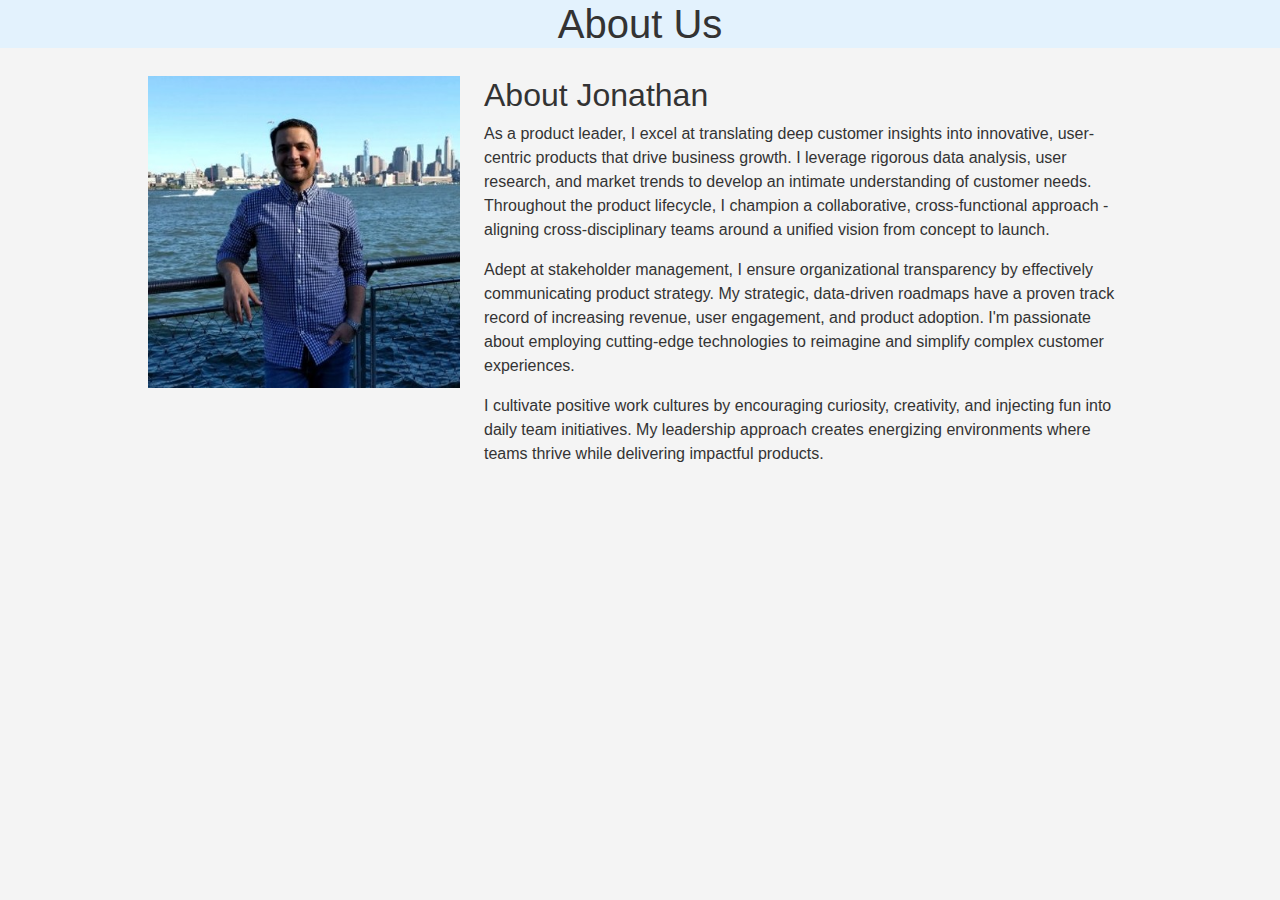
<file: aboutjonathan.html>
<!DOCTYPE html>
<html lang="en">
<head>
    <meta charset="UTF-8">
    <meta name="viewport" content="width=device-width, initial-scale=1.0">
    <link rel="stylesheet" href="https://cdn.jsdelivr.net/npm/bootstrap@5.3.3/dist/css/bootstrap.min.css">
    <link rel="stylesheet" href="./assets/style.css">
    <title>Document</title>
</head>
<body>
    <h1 class="about-us-header" style="background-color: #e3f2fd;">About Us</h1>
    
 
    <div class="container">
        <div class="row">
            <div class="col-md-4">
                <img src="./assets/Images/  JP.jpeg" alt="Jonathan's Image" class="img-fluid">
            </div>
            <div class="col-md-8">
                <h2>About Jonathan</h2>
                <p>As a product leader, I excel at translating deep customer insights into innovative, user-centric products that drive business growth. I leverage rigorous data analysis, user research, and market trends to develop an intimate understanding of customer needs. Throughout the product lifecycle, I champion a collaborative, cross-functional approach - aligning cross-disciplinary teams around a unified vision from concept to launch.

                <p>Adept at stakeholder management, I ensure organizational transparency by effectively communicating product strategy. My strategic, data-driven roadmaps have a proven track record of increasing revenue, user engagement, and product adoption. I'm passionate about employing cutting-edge technologies to reimagine and simplify complex customer experiences.</p>
                    
                <p>I cultivate positive work cultures by encouraging curiosity, creativity, and injecting fun into daily team initiatives. My leadership approach creates energizing environments where teams thrive while delivering impactful products.</p>
            </div>
        </div>     
    <script src="./assets/logic.js"></script>
    <script src="https://cdn.jsdelivr.net/npm/bootstrap@5.3.3/dist/js/bootstrap.bundle.min.js"></script>
</body>
</html>
</file>
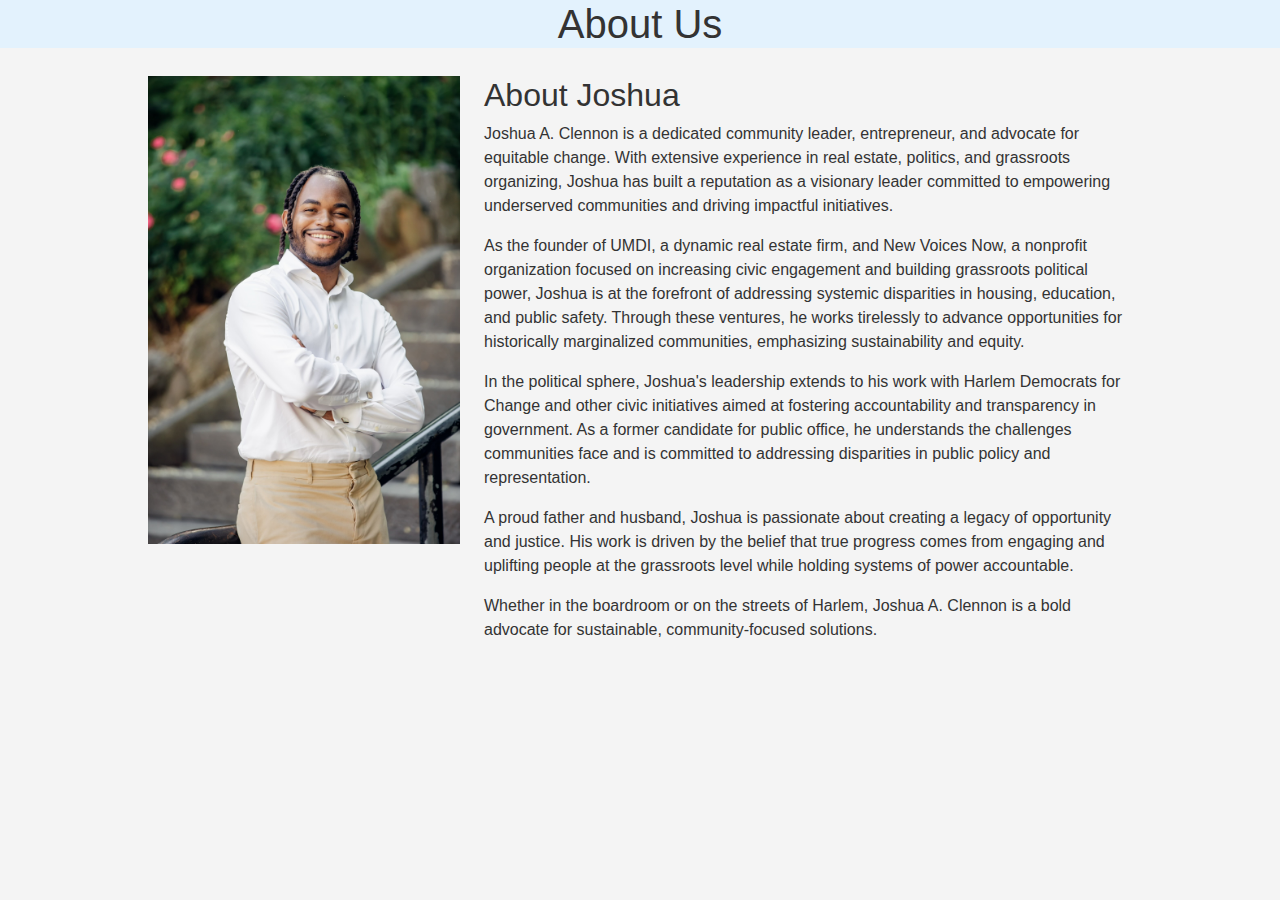
<file: aboutjosh.html>
<!DOCTYPE html>
<html lang="en">
<head>
    <meta charset="UTF-8">
    <meta name="viewport" content="width=device-width, initial-scale=1.0">
    <link rel="stylesheet" href="https://cdn.jsdelivr.net/npm/bootstrap@5.3.3/dist/css/bootstrap.min.css">
    <link rel="stylesheet" href="./assets/style.css">
    <title>Document</title>
</head>
<body>
    <h1 class="about-us-header" style="background-color: #e3f2fd;">About Us</h1>

 
    <div class="container">
        <div class="row">
            <div class="col-md-4">
                <img src="./assets/Images/IMG_7230.JPG" alt="Joshua's Image" class="img-fluid">
            </div>
            <div class="col-md-8">
                <h2>About Joshua</h2>
                <p> Joshua A. Clennon is a dedicated community leader, entrepreneur, and advocate for equitable change. With extensive experience in real estate, politics, and grassroots organizing, Joshua has built a reputation as a visionary leader committed to empowering underserved communities and driving impactful initiatives.

                <p>As the founder of UMDI, a dynamic real estate firm, and New Voices Now, a nonprofit organization focused on increasing civic engagement and building grassroots political power, Joshua is at the forefront of addressing systemic disparities in housing, education, and public safety. Through these ventures, he works tirelessly to advance opportunities for historically marginalized communities, emphasizing sustainability and equity.</p>
                    
                <p>In the political sphere, Joshua's leadership extends to his work with Harlem Democrats for Change and other civic initiatives aimed at fostering accountability and transparency in government. As a former candidate for public office, he understands the challenges communities face and is committed to addressing disparities in public policy and representation.</p>
                    
                <p>A proud father and husband, Joshua is passionate about creating a legacy of opportunity and justice. His work is driven by the belief that true progress comes from engaging and uplifting people at the grassroots level while holding systems of power accountable.</p>
                    
                    Whether in the boardroom or on the streets of Harlem, Joshua A. Clennon is a bold advocate for sustainable, community-focused solutions.</p>
            </div>
        </div>
    
    
    <script src="./assets/logic.js"></script>
    <script src="https://cdn.jsdelivr.net/npm/bootstrap@5.3.3/dist/js/bootstrap.bundle.min.js"></script>
</body>
</html>
</file>
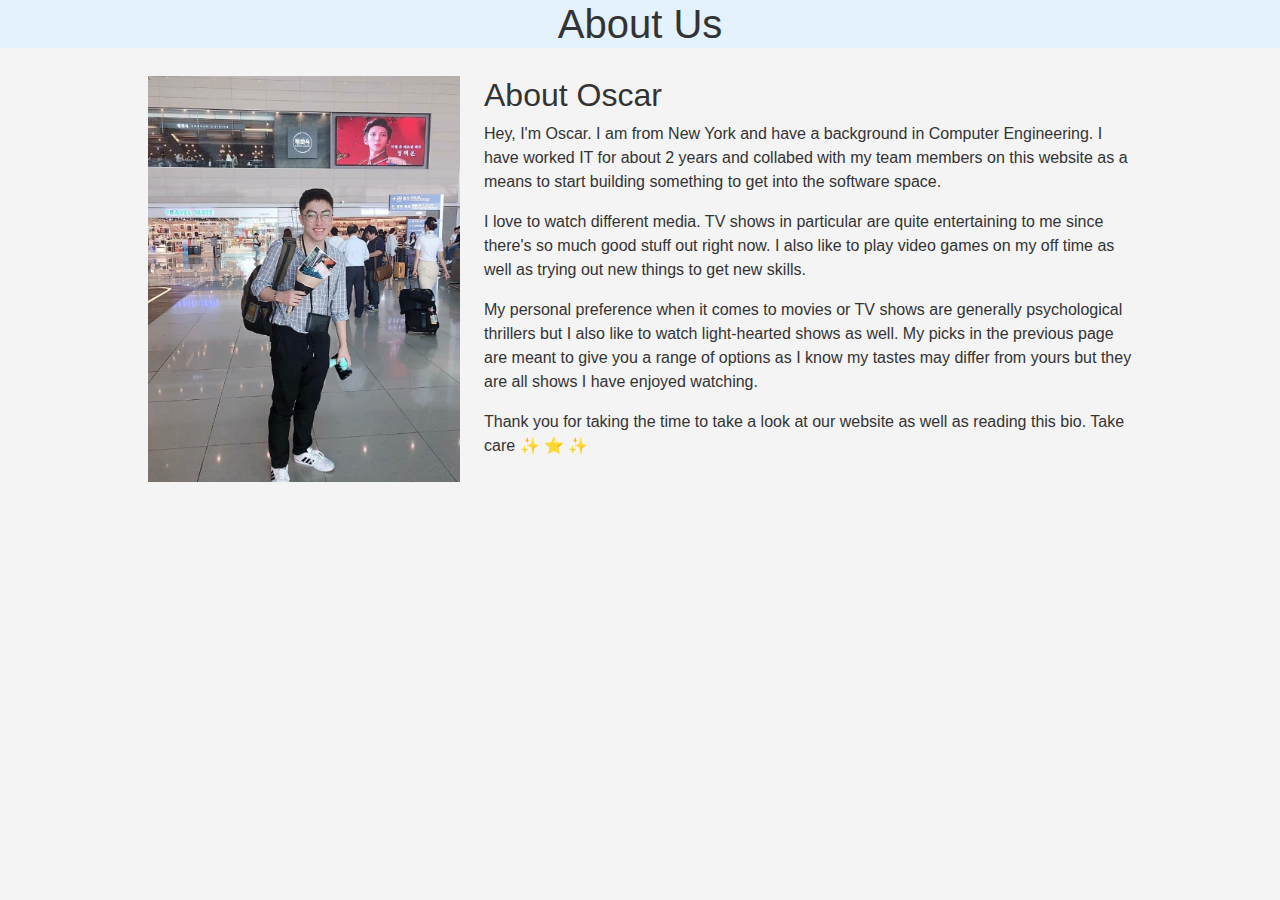
<file: aboutoscar.html>
<!DOCTYPE html>
<html lang="en">
<head>
    <meta charset="UTF-8">
    <meta name="viewport" content="width=device-width, initial-scale=1.0">
    <link rel="stylesheet" href="https://cdn.jsdelivr.net/npm/bootstrap@5.3.3/dist/css/bootstrap.min.css">
    <link rel="stylesheet" href="./assets/style.css">
    <title>Document</title>
</head>
<body> 
    <h1 class="about-us-header" style="background-color: #e3f2fd;">About Us</h1>
    
    <div class="container">
        <div class="row">
            <div class="col-md-4">
                <img src="./assets/Images/OOH.PNG" alt="Oscar's Image" class="img-fluid">
            </div>
            <div class="col-md-8">
                <h2>About Oscar</h2>
                <p>Hey, I'm Oscar. I am from New York and have a background in Computer Engineering. I have worked IT for about 2 years and collabed with my team members on this website as a means to start building something to get into the software space.
                <p>I love to watch different media. TV shows in particular are quite entertaining to me since there's so much good stuff out right now. I also like to play video games on my off time as well as trying out new things to get new skills. </p>
                <p>My personal preference when it comes to movies or TV shows are generally psychological thrillers but I also like to watch light-hearted shows as well. My picks in the previous page are meant to give you a range of options as I know my tastes may differ from yours but they are all shows I have enjoyed watching.  </p>
                <p>Thank you for taking the time to take a look at our website as well as reading this bio. Take care &#10024 &#11088 &#10024</p>
            </div>
        </div>
    <script src="./assets/logic.js"></script>
    <script src="https://cdn.jsdelivr.net/npm/bootstrap@5.3.3/dist/js/bootstrap.bundle.min.js"></script>
</body>
</html>
</file>
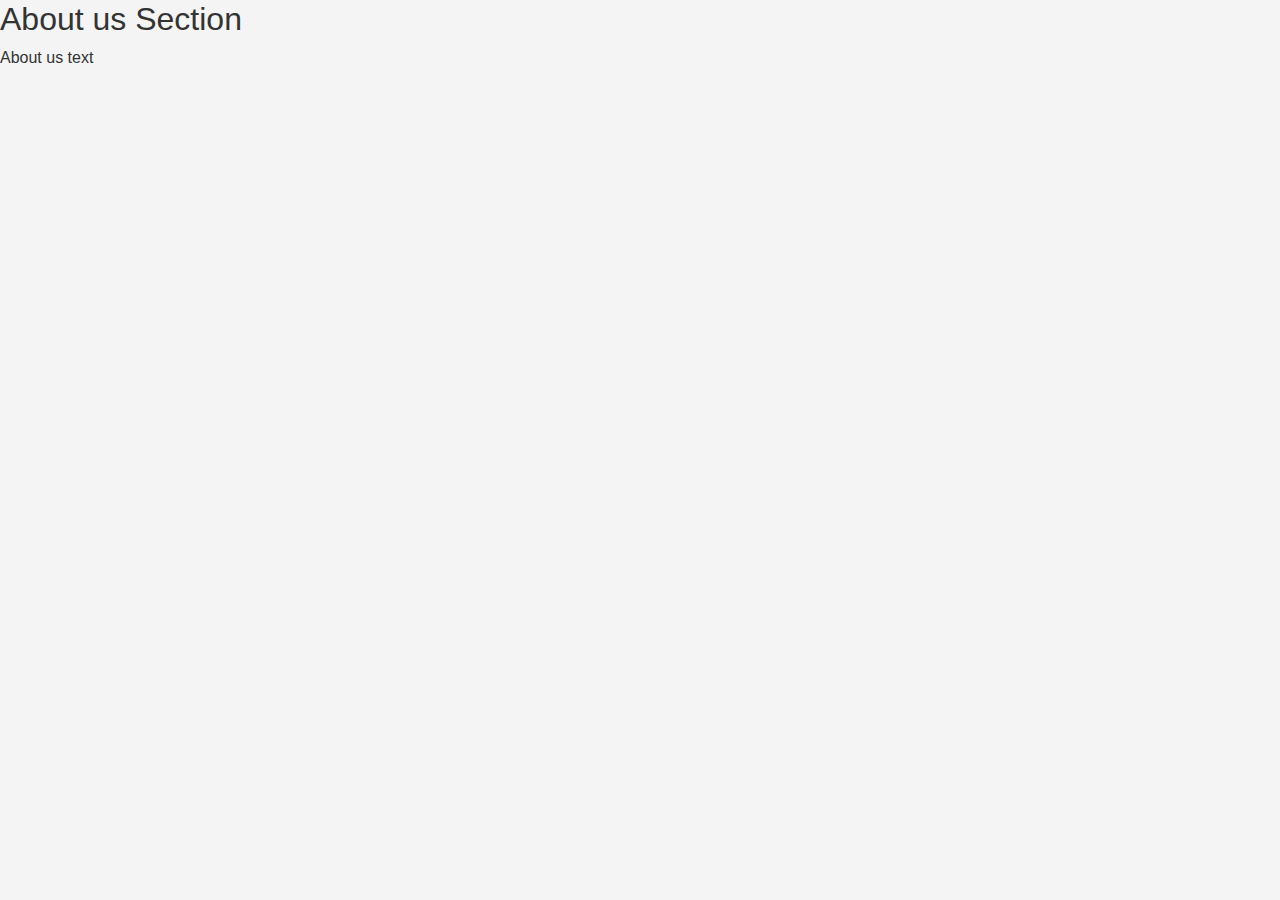
<file: Aboutus.html>
<!DOCTYPE html>
<html lang="en">
<head>
    <meta charset="UTF-8">
    <meta name="viewport" content="width=device-width, initial-scale=1.0">
    <link rel="stylesheet" href="https://cdn.jsdelivr.net/npm/bootstrap@5.3.3/dist/css/bootstrap.min.css">
    <link rel="stylesheet" href="./assets/style.css">
    <title>Document</title>
</head>
<body>
    <div></div>
    <h2>About us Section</h2>
    <p>About us text</p>
    <script src="./assets/logic.js"></script>
    <script src="https://cdn.jsdelivr.net/npm/bootstrap@5.3.3/dist/js/bootstrap.bundle.min.js"></script>
</body>
</html>
</file>
<file: assets/style.css>
body {
    margin: 0;
    font-family: Arial, sans-serif;
    background-color: #f4f4f4;
    color: #333;
}

/* Container */
.container {
    width: 80%;
    margin: 0 auto;
    padding: 20px;
}

/* Header */
header {
    background:#e3f2fd;;
    /* color: #fff; */
    /* padding: 10px 0; */
    text-align: center;
}



nav ul {
    list-style: none;
    padding: 0;
}

nav ul li {
    display: inline;
    margin-right: 10px;
}

nav ul li a {
    text-decoration: none;
    color: #333;
}

/* Main content */
main {
    background: #fff;
    padding: 20px;
    box-shadow: 0 0 10px rgba(0, 0, 0, 0.1);
}

/* Footer */
.footer {
    background: #333;
    color: #fff;
    text-align: center;
    padding: 10px 0;
    margin-top: 20px;
}


.c-item{
    height:400px;
    width:100%;
}

.c-img{
    height:100%;
    object-fit:cover;

}

#imdb-container {
    
    height:400px;
    display:absolute;
    margin:40px;
    float:left;
    width:45%;
    border: 1px solid black;
}

.container-outer {
    
    width: 100%;
    float:left;
}

.container-inner {
    display:absolute;
    margin:40px;
    float:left;
    width:45%;
    border: 1px solid black;  
}

.container-overlay {
    position: absolute;
    top:70%;
    color:#fff;
    padding: 20px;
}

.footer-list {
    list-style: none;
    display: inline-block;
    padding: 0;
}

.light-pic-font {
    font-family: "consolas", "sans-serif";
    color:black;
    font-weight:bold;
    font-size:30px;
}

.dark-pic-font {
    font-family: "consolas", "sans-serif";
    color:#fff;
    font-weight:bold;
    font-size:30px;
}

/* Form styling  */

/* Styling for form labels */
.col-form-label {
    padding-top: 10px;
    padding-bottom: 10px;
    padding-left: 30px;
}

/* Styling for button */
.mb-2 {

    display: flex;
    justify-content: center;
    align-items: center;
    padding-top: 10px;
}

/* Styling for rating section */
 #rating{
    color: #4F5153;
}

/* Styling for review section */
#review {
    resize: none;
}

.nav-style {
    background-color: #f4f4f4;
}

.staff-style {
    background-color: #fff;
}

.footer-flex-container {
    display:flex;
    flex-direction:row;
    justify-content: space-evenly;
}

.links-style {
    color:#333;
}

.about-us-header {
    
    text-align: center;
}

@media screen and (max-width: 1639px) {
    .container-inner {
        display:absolute;
        margin:40px;
        float:center;
        width:95%;
        border: 1px solid black;  
    }

    #imdb-container {
    
        height:400px;
        display:absolute;
        margin:40px;
        float:left;
        width:95%;
        border: 1px solid black;
    }
}

@media screen and (max-width: 767px) {
    .container-inner {
        display:absolute;
        margin:40px;
        float:center;
        height:300px;
        width:90%;
        border: 1px solid black;  
    }

    #imdb-container {
    
        height:300px;
        display:absolute;
        margin:40px;
        float:left;
        width: 90%;
        border: 1px solid black;
    }

    .button-format {
        position: relative;
        
    }

    .c-item{
        height:300px;
        width:100%;
    }
    
    .c-img{
        height:100%;
        object-fit:cover;
    
    }
}

@media screen and (max-width: 740px) {
    .container-inner {
        display:absolute;
        margin:40px;
        float:center;
        width:90%;
        height:200px;
        border: 1px solid black;  
    }

    #imdb-container {
    
        height:200px;
        display:absolute;
        margin:40px;
        float:left;
        width: 90%;
        border: 1px solid black;
    }

    .button-format {
        display:block 
        
    }

    .c-img{
        height:100%;
        object-fit:cover;
    
    }
    .c-item{
        height:200px;
        width:100%;
    }
}
</file>
